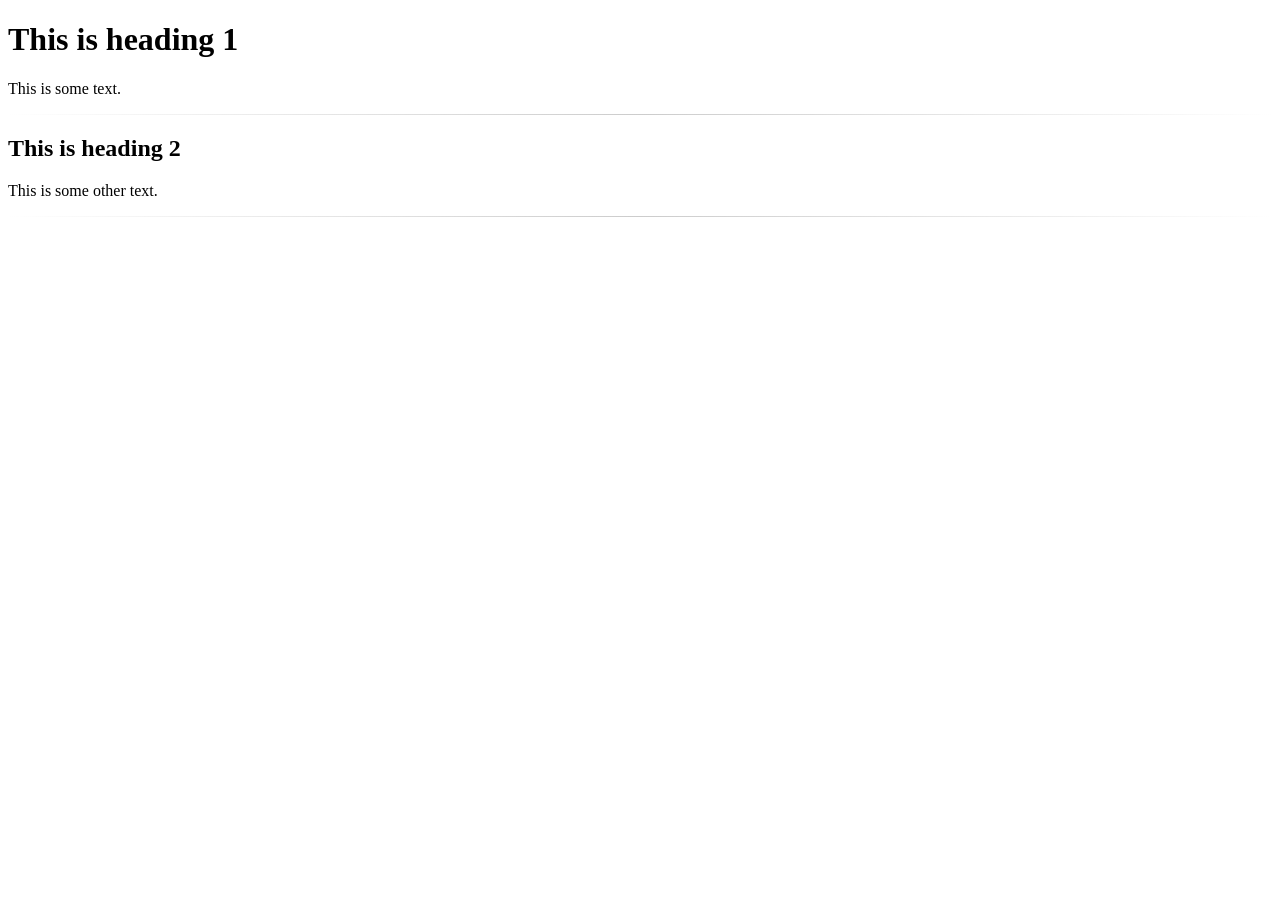
<file: Html review/index.html>
<!DOCTYPE html>
<html lang="en">
<head>
    <meta charset="UTF-8">
    <meta name="viewport" content="width=device-width, initial-scale=1.0">
    <title>Html Reviews</title>
    <link rel="stylesheet" href="style.css">
</head>
<body>
    <h1>This is heading 1</h1>
<p>This is some text.</p>
<hr class="gradient">
<h2>This is heading 2</h2>
<p>This is some other text.</p>
<hr class="gradient">
</body>
</html>
</file>
<file: Html review/style.css>
hr.gradient {
    height: 1px;
    background-image: linear-gradient(to right, transparent, #ccc, transparent);
    border: 0;
}
</file>
